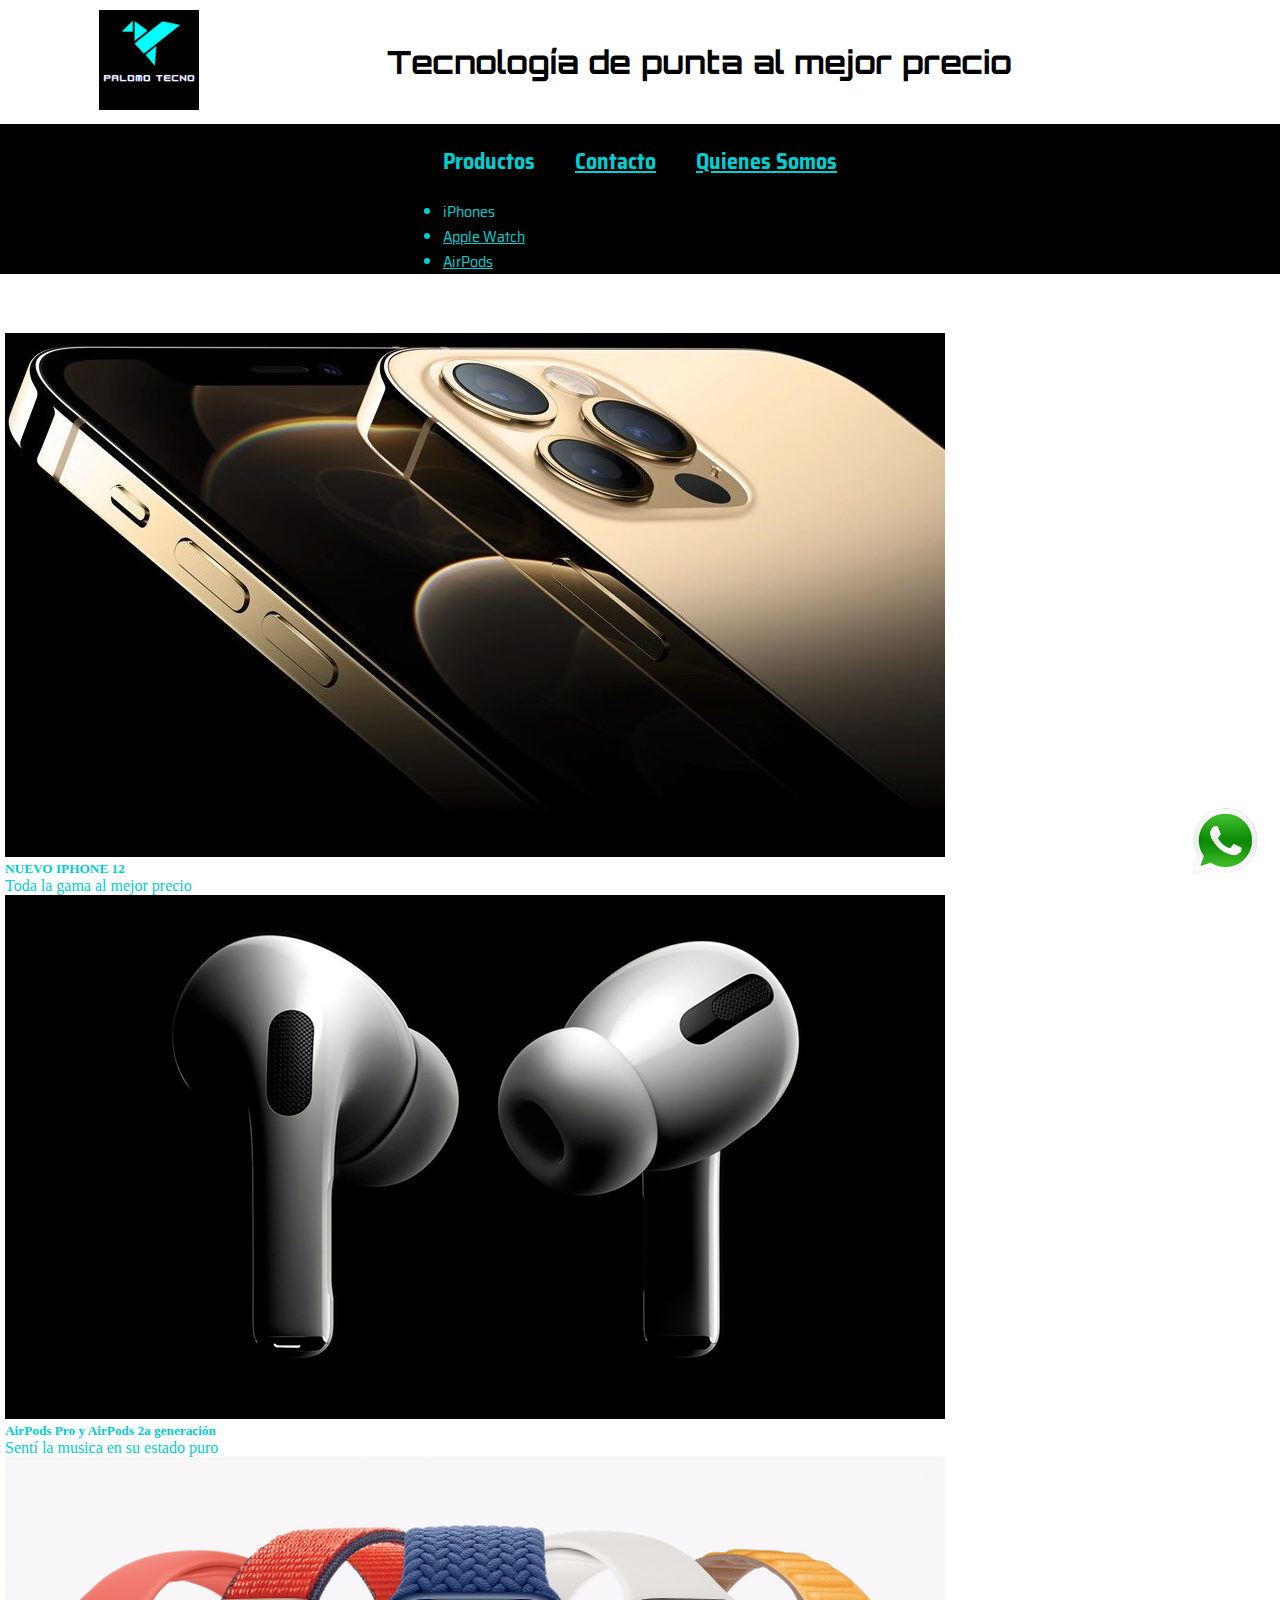
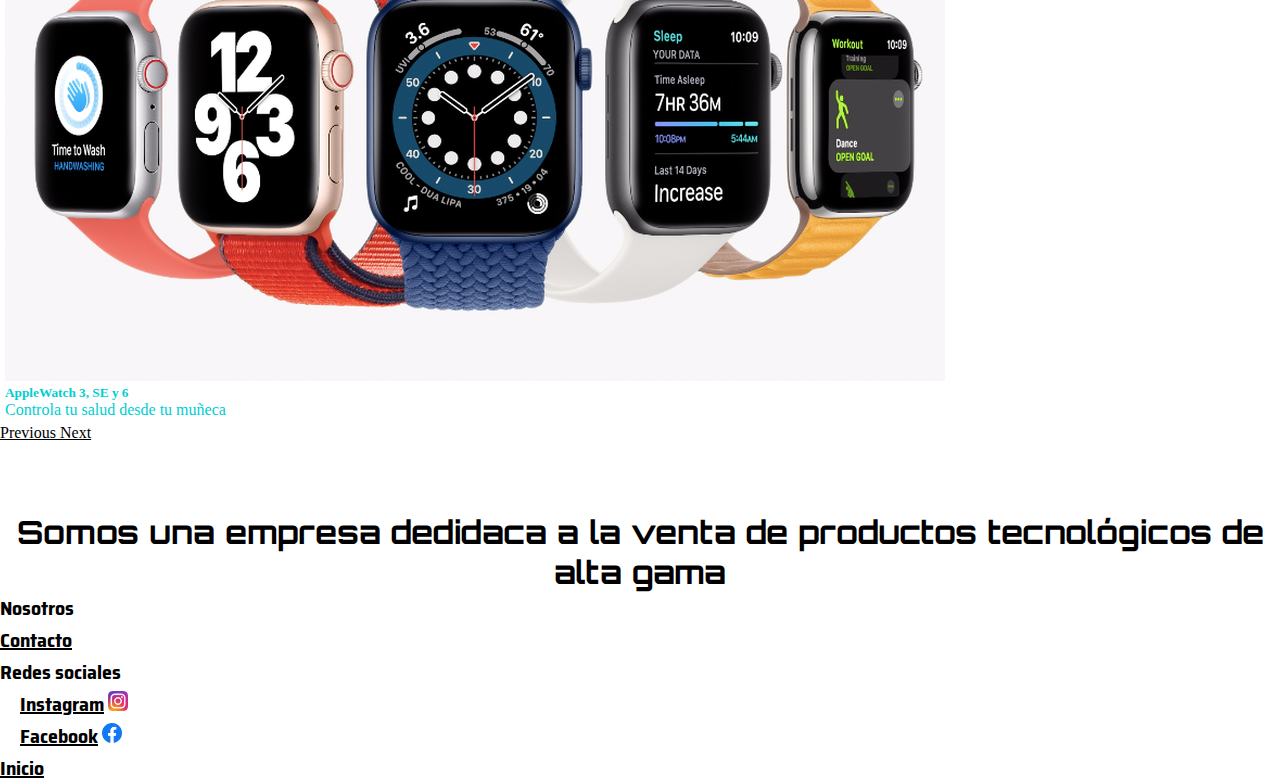
<file: index.html>
<!DOCTYPE html>
<html lang="en">
<head>
    <meta charset="UTF-8">
    <meta http-equiv="X-UA-Compatible" content="IE=edge">
    <meta name="viewport" content="width=device-width, initial-scale=1.0">
    <!--agrego boostrap-->
    <link rel="stylesheet" href="https://cdn.jsdelivr.net/npm/bootstrap@4.6.0/dist/css/bootstrap.min.css" integrity="sha384-B0vP5xmATw1+K9KRQjQERJvTumQW0nPEzvF6L/Z6nronJ3oUOFUFpCjEUQouq2+l" crossorigin="anonymous">
    
    <link rel="stylesheet" href="style.css">
    <title>Palomo Tecno</title>

<!-- PEGO LA FUENTE A UTILIZAR-->
<link rel="preconnect" href="https://fonts.gstatic.com">
<link href="https://fonts.googleapis.com/css2?family=Orbitron:wght@500&family=Saira+Semi+Condensed&display=swap" rel="stylesheet">
</head>
<body>
    <header class="head">
    <div class="imgLogo"><a href="index.html"><img src="Imagenes/logo.jpg" class="fotoLogo" alt="Logo" width="100" height="100"></a></div>
    <div class="encabezado"><h1 class="texto">Tecnología de punta al mejor precio</h1></div>
    <div></div>
    </header>
    <nav class="menu">
             <div><h2 class="paragraph menu1">Productos</h2>
            <ul>
                <li class="fondoSubMenu"><a href="iPhones.html" style="text-decoration:none">iPhones</a></li> 
                <li class="fondoSubMenu"><a href="appleWatch.html">Apple Watch</a></li>
                <li class="fondoSubMenu"><a href="AirPods.html">AirPods</a></li></div>
            </ul></div>
            <div><h2 class="paragraph menu2"><a href="Contacto.html">Contacto</a></h2></div>
            <div><h2 class="paragraph menu3"><a href="#Nosotros">Quienes Somos</a></h2></div> 
    </nav>

<!--EMPIEZA-->  
<div class="container">
<div id="carouselExampleCaptions" class="carousel slide" data-ride="carousel">
    <ol class="carousel-indicators">
      <li data-target="#carouselExampleCaptions" data-slide-to="0" class="active"></li>
      <li data-target="#carouselExampleCaptions" data-slide-to="1"></li>
      <li data-target="#carouselExampleCaptions" data-slide-to="2"></li>
    </ol>
    <div class="carousel-inner">
      <div class="carousel-item active">
        <img src="Imagenes/i12pm2Carr.jpg" class="d-block w-100" alt="iPhones">
        <div class="carousel-caption d-none  d-md-block"> 
          <h5>NUEVO IPHONE 12</h5>
          <p>Toda la gama al mejor precio</p>
        </div>
      </div>
      <div class="carousel-item">
        <img src="Imagenes/airpodsproCarr.png" class="d-block w-100" alt="airPods">
        <div class="carousel-caption d-none d-md-block">
          <h5>AirPods Pro y AirPods 2a generación</h5>
          <p>Sentí la musica en su estado puro</p>
        </div>
      </div>
      <div class="carousel-item">
        <img src="Imagenes/Serie6.png" class="d-block w-100" alt="AppleWatch">
        <div class="carousel-caption d-none d-md-block">
          <h5>AppleWatch 3, SE y 6</h5>
          <p>Controla tu salud desde tu muñeca</p>
        </div>
      </div>
    </div>
    <a class="carousel-control-prev" href="#carouselExampleCaptions" role="button" data-slide="prev">
      <span class="carousel-control-prev-icon" aria-hidden="true"></span>
      <span class="sr-only">Previous</span>
    </a>
    <a class="carousel-control-next" href="#carouselExampleCaptions" role="button" data-slide="next">
      <span class="carousel-control-next-icon" aria-hidden="true"></span>
      <span class="sr-only">Next</span>
    </a>
  </div>
</div>
<!--TERMINA-->

<!-- CAROUSEL ORIGINAL OCULTADO
  <section class="carruselImagenes">
    <div><img src="Imagenes/airPods.jpg" alt="AirPods" width="450" height="450"></div>
    <div><img src="Imagenes/i12proColores.jpg" alt="iPhones 12" width="450" height="450"></div>
    <div><img src="Imagenes/AppleWatch.jpg" alt="AppleWatch" width="450" height="450"></div>
</section> -->

<section id="Nosotros">
  <h1 class="QuienesSomos">Somos una empresa dedidaca a la venta de productos tecnológicos de alta gama</h1>  
</section>

<div class="whatsapp"><img src="Imagenes/whatsapp.png" alt="Whatsapp Logo" width="70px" height="70px"></div>

<footer>
        <h2 class="paragraphBotton">Nosotros</li>
        <a href="Contacto.html"><h2 class="paragraphBotton">Contacto</h2></a>
        <h2 class="paragraphBotton">Redes sociales
            <ul>
                <li><a class="subMenu" href="https://www.instagram.com/palomotecno/" target="_blank">Instagram</a>
                <img src="Imagenes/instagramLogo.png" height="20" width="20" alt="">
                </li>
                <li><a class="subMenu" href="https://www.facebook.com/PalomoTecno" target="_blank">Facebook</a>
                <img src="Imagenes/facebookLogo.png" width="20" height="20" alt="">
                </li>
            </ul>
        </h2>
        <h2><a href="index.html" class="paragraphBotton" >Inicio</a></h2>
</footer>


<!-- Agrego JS -->
    
    <script src="https://code.jquery.com/jquery-3.5.1.slim.min.js" integrity="sha384-DfXdz2htPH0lsSSs5nCTpuj/zy4C+OGpamoFVy38MVBnE+IbbVYUew+OrCXaRkfj" crossorigin="anonymous"></script>
    <script src="https://cdn.jsdelivr.net/npm/popper.js@1.16.1/dist/umd/popper.min.js" integrity="sha384-9/reFTGAW83EW2RDu2S0VKaIzap3H66lZH81PoYlFhbGU+6BZp6G7niu735Sk7lN" crossorigin="anonymous"></script>
    <script src="https://cdn.jsdelivr.net/npm/bootstrap@4.6.0/dist/js/bootstrap.min.js" integrity="sha384-+YQ4JLhjyBLPDQt//I+STsc9iw4uQqACwlvpslubQzn4u2UU2UFM80nGisd026JF" crossorigin="anonymous"></script>
    
</body>
</html>
</file>
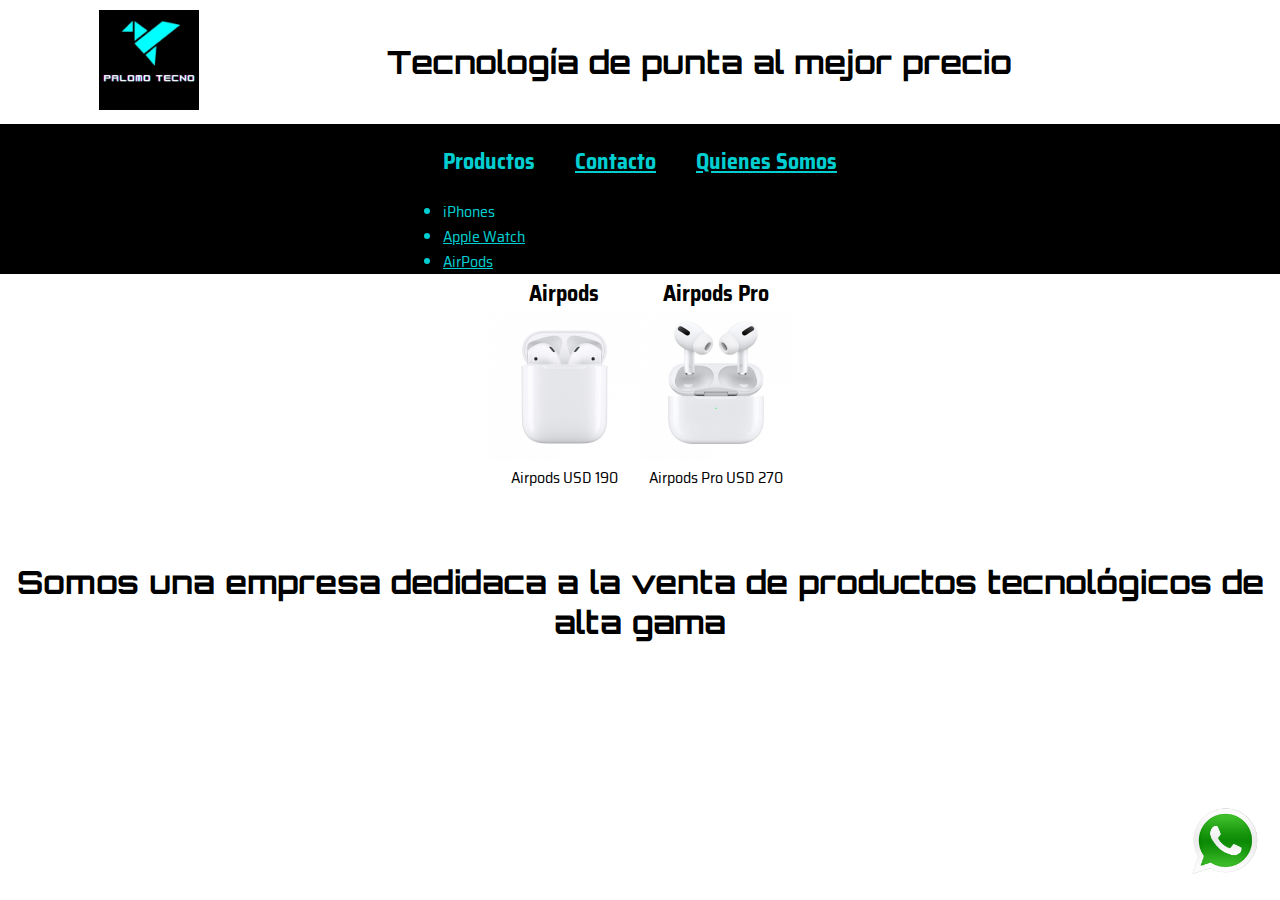
<file: AirPods.html>
<!DOCTYPE html>
<html lang="en">
<head>
    <meta charset="UTF-8">
    <meta http-equiv="X-UA-Compatible" content="IE=edge">
    <meta name="viewport" content="width=device-width, initial-scale=1.0">
    <link rel="stylesheet" href="style.css">
    <title>Airpods</title>

        <!--FUENTES-->
        <link rel="preconnect" href="https://fonts.gstatic.com">
        <link href="https://fonts.googleapis.com/css2?family=Orbitron:wght@500&family=Saira+Semi+Condensed&display=swap" rel="stylesheet">
</head>
<body>
    <header class="head">
        <div class="imgLogo"><a href="index.html"><img src="Imagenes/logo.jpg" class="fotoLogo" alt="Logo" width="100" height="100"></a></div>
        <div class="encabezado"><h1 class="texto">Tecnología de punta al mejor precio</h1></div>
        <div></div>
        </header>
    
    <nav class="menu">
        <div><h2 class="paragraph menu1">Productos</h2>
          <ul>
              <li class="fondoSubMenu"><a href="iPhones.html" style="text-decoration:none">iPhones</a></li> 
              <li class="fondoSubMenu"><a href="appleWatch.html">Apple Watch</a></li>
              <li class="fondoSubMenu"><a href="AirPods.html">AirPods</a></li></div>
          </ul></div>
          <div><h2 class="paragraph menu2"><a href="Contacto.html">Contacto</a></h2></div>
          <div><h2 class="paragraph menu3"><a href="#Nosotros">Quienes Somos</a></h2></div> 
</nav>
    <div class="whatsapp"><img src="Imagenes/whatsapp.png" alt="Whatsapp Logo" width="70px" height="70px"></div>
    
    <section class="prodAirpods">
    <table>
        <tr>
            <td><h1 class="menuProductos">Airpods</h1>
            <img src="Imagenes/airPods.jpg" alt="Airpods" width="150">
            <p class="descripcion">Airpods USD 190</p>
            </td>
            <td><h1 class="menuProductos">Airpods Pro</h1>
            <img src="Imagenes/airpodspro.jpg" alt="Airpods Pro" width="150">
            <p class="descripcion">Airpods Pro USD 270</p>
            </td>
        </tr>
    </table>
</section>

    <section id="Nosotros">
        <h1 class="QuienesSomos">Somos una empresa dedidaca a la venta de productos tecnológicos de alta gama</h1>  
      </section>

</body>
</html>
</file>
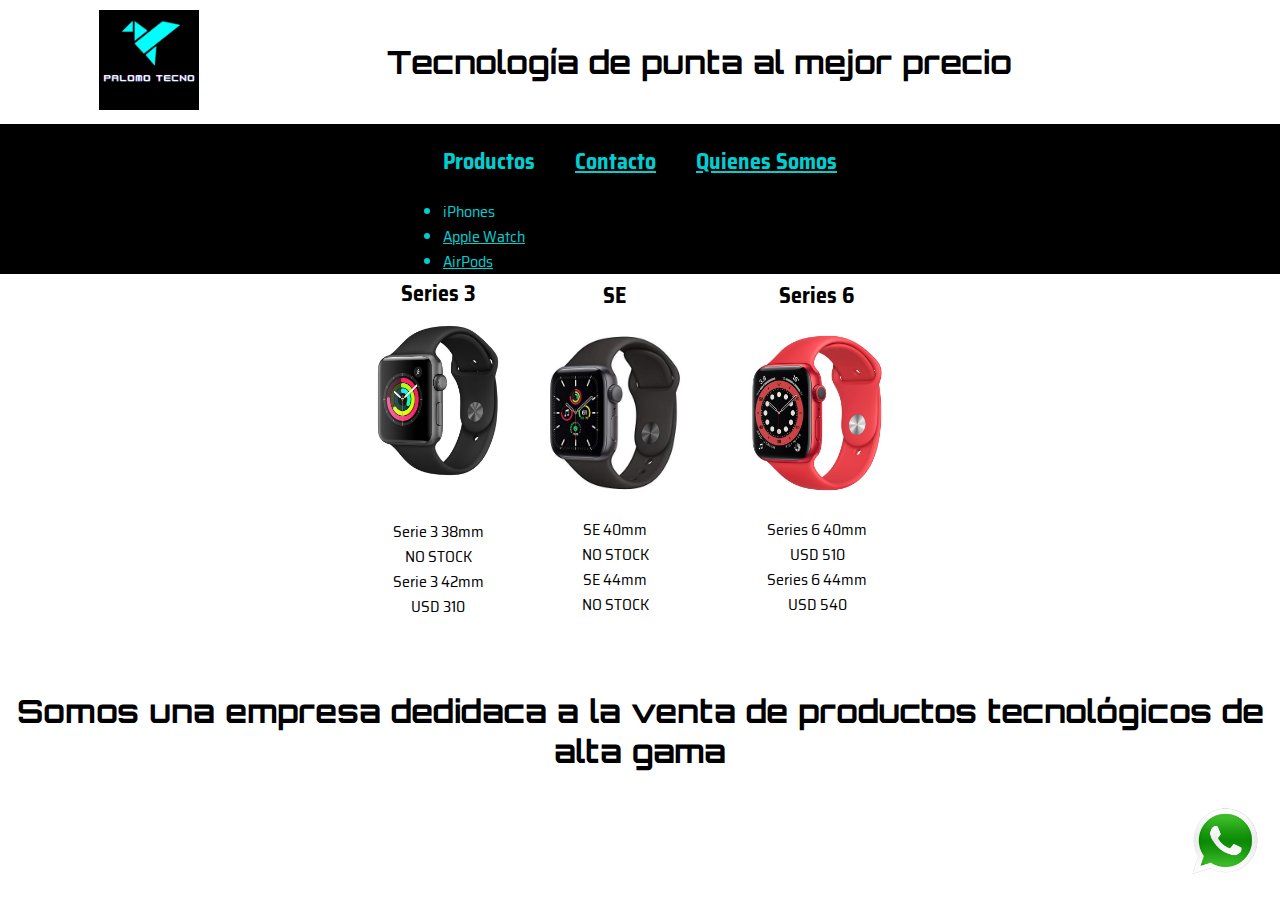
<file: appleWatch.html>
<!DOCTYPE html>
<html lang="en">
<head>
    <meta charset="UTF-8">
    <meta http-equiv="X-UA-Compatible" content="IE=edge">
    <meta name="viewport" content="width=device-width, initial-scale=1.0">
    <link rel="stylesheet" href="style.css">
    <title>AppleWatch</title>
        <!--FUENTES-->
        <link rel="preconnect" href="https://fonts.gstatic.com">
        <link href="https://fonts.googleapis.com/css2?family=Orbitron:wght@500&family=Saira+Semi+Condensed&display=swap" rel="stylesheet">
</head>
<body>
    <header class="head">
        <div class="imgLogo"><a href="index.html"><img src="Imagenes/logo.jpg" class="fotoLogo" alt="Logo" width="100" height="100"></a></div>
        <div class="encabezado"><h1 class="texto">Tecnología de punta al mejor precio</h1></div>
        <div></div>
        </header>
    
    <nav class="menu">
        <div><h2 class="paragraph menu1">Productos</h2>
          <ul>
              <li class="fondoSubMenu"><a href="iPhones.html" style="text-decoration:none">iPhones</a></li> 
              <li class="fondoSubMenu"><a href="appleWatch.html">Apple Watch</a></li>
              <li class="fondoSubMenu"><a href="AirPods.html">AirPods</a></li></div>
          </ul></div>
          <div><h2 class="paragraph menu2"><a href="Contacto.html">Contacto</a></h2></div>
          <div><h2 class="paragraph menu3"><a href="#Nosotros">Quienes Somos</a></h2></div> 
</nav>
    <div class="whatsapp"><img src="Imagenes/whatsapp.png" alt="Whatsapp Logo" width="70px" height="70px"></div>
    
    <section class="prodAppleWatch">
    <table>
        <tr>
            <td>
                <h1 class="menuProductos">Series 3</h1>
                <img src="Imagenes/Serie3Black.jpg" alt="Serie 3 Black" width="150">
                <p class="descripcion"><br>Serie 3 38mm <br>NO STOCK</p>
                <p class="descripcion">Serie 3 42mm <br>USD 310</p>
            </td>
            <td><h1 class="menuProductos">SE</h1>
            <img src="Imagenes/seblack.jpg" alt="SE" width="200">
            <p class="descripcion">SE 40mm <br>NO STOCK</p>
            <p class="descripcion">SE 44mm <br>NO STOCK</p>
        </td>
            <td><h1 class="menuProductos">Series 6</h1>
            <img src="Imagenes/serie6Red.jpg" alt="Serie 6" width="200">
            <p class="descripcion">Series 6 40mm <br>USD 510</p>
            <p class="descripcion">Series 6 44mm <br>USD 540</p>
        </td>
        </tr>
    </table>
</section>
    
    <section id="Nosotros">
        <h1 class="QuienesSomos">Somos una empresa dedidaca a la venta de productos tecnológicos de alta gama</h1>  
      </section>

</body>
</html>
</file>
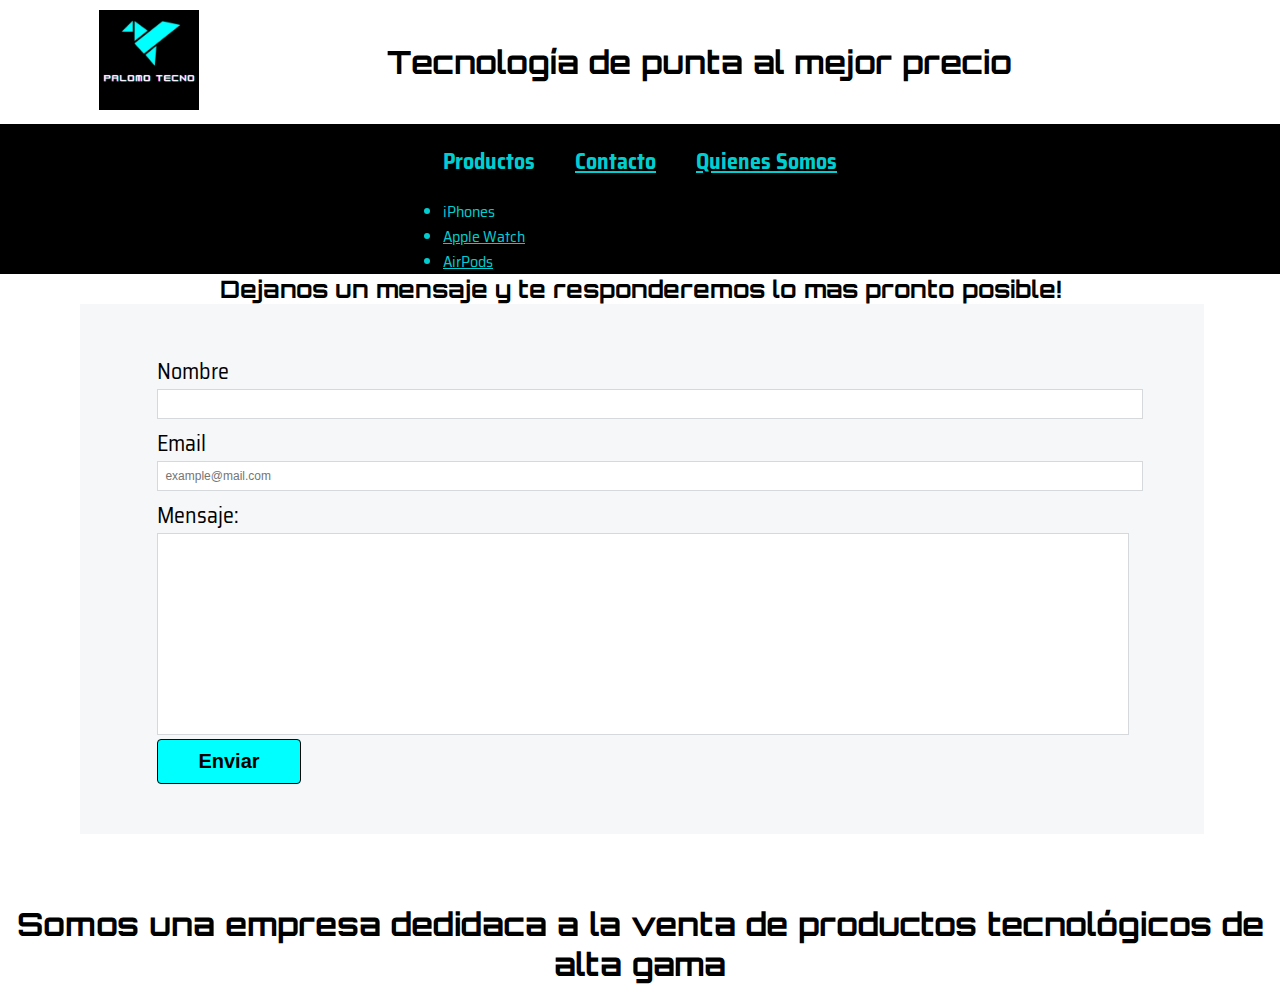
<file: Contacto.html>
<!DOCTYPE html>
<html lang="en">
<head>
    <meta charset="UTF-8">
    <meta http-equiv="X-UA-Compatible" content="IE=edge">
    <meta name="viewport" content="width=device-width, initial-scale=1.0">
    <link rel="stylesheet" href="style.css">
    <title>Document</title>
        <!--FUENTES-->
        <link rel="preconnect" href="https://fonts.gstatic.com">
        <link href="https://fonts.googleapis.com/css2?family=Orbitron:wght@500&family=Saira+Semi+Condensed&display=swap" rel="stylesheet">
</head>
<body>
    <header class="head">
        <div class="imgLogo"><a href="index.html"><img src="Imagenes/logo.jpg" class="fotoLogo" alt="Logo" width="100" height="100"></a></div>
        <div class="encabezado"><h1 class="texto">Tecnología de punta al mejor precio</h1></div>
        <div></div>
        </header>
        
    <nav class="menu">
        <div><h2 class="paragraph menu1">Productos</h2>
          <ul>
              <li class="fondoSubMenu"><a href="iPhones.html" style="text-decoration:none">iPhones</a></li> 
              <li class="fondoSubMenu"><a href="appleWatch.html">Apple Watch</a></li>
              <li class="fondoSubMenu"><a href="AirPods.html">AirPods</a></li></div>
          </ul></div>
          <div><h2 class="paragraph menu2"><a href="Contacto.html">Contacto</a></h2></div>
          <div><h2 class="paragraph menu3"><a href="#Nosotros">Quienes Somos</a></h2></div> 
</nav>
    
    <h2 class="texto">Dejanos un mensaje y te responderemos lo mas pronto posible!</h2>
    
    
    <form action="/server/" method="POST" class="fondo">
        <section class="form-row">
            <label for="full-name" class="menuProductos">Nombre</label>
            <input type="text" id="full-name">

            <label for="email" class="menuProductos">Email</label>
            <input type="email" id="email" placeholder="example@mail.com">

            <label for="comentarios" class="menuProductos">Mensaje:</label>
            <textarea name="" id="comentarios" cols="30" rows="10"></textarea>
        
            <button type="submit">Enviar</button>
        </section>
    </form>

    <section id="Nosotros">
        <h1 class="QuienesSomos">Somos una empresa dedidaca a la venta de productos tecnológicos de alta gama</h1>  
      </section>

</body>
</html>
</file>
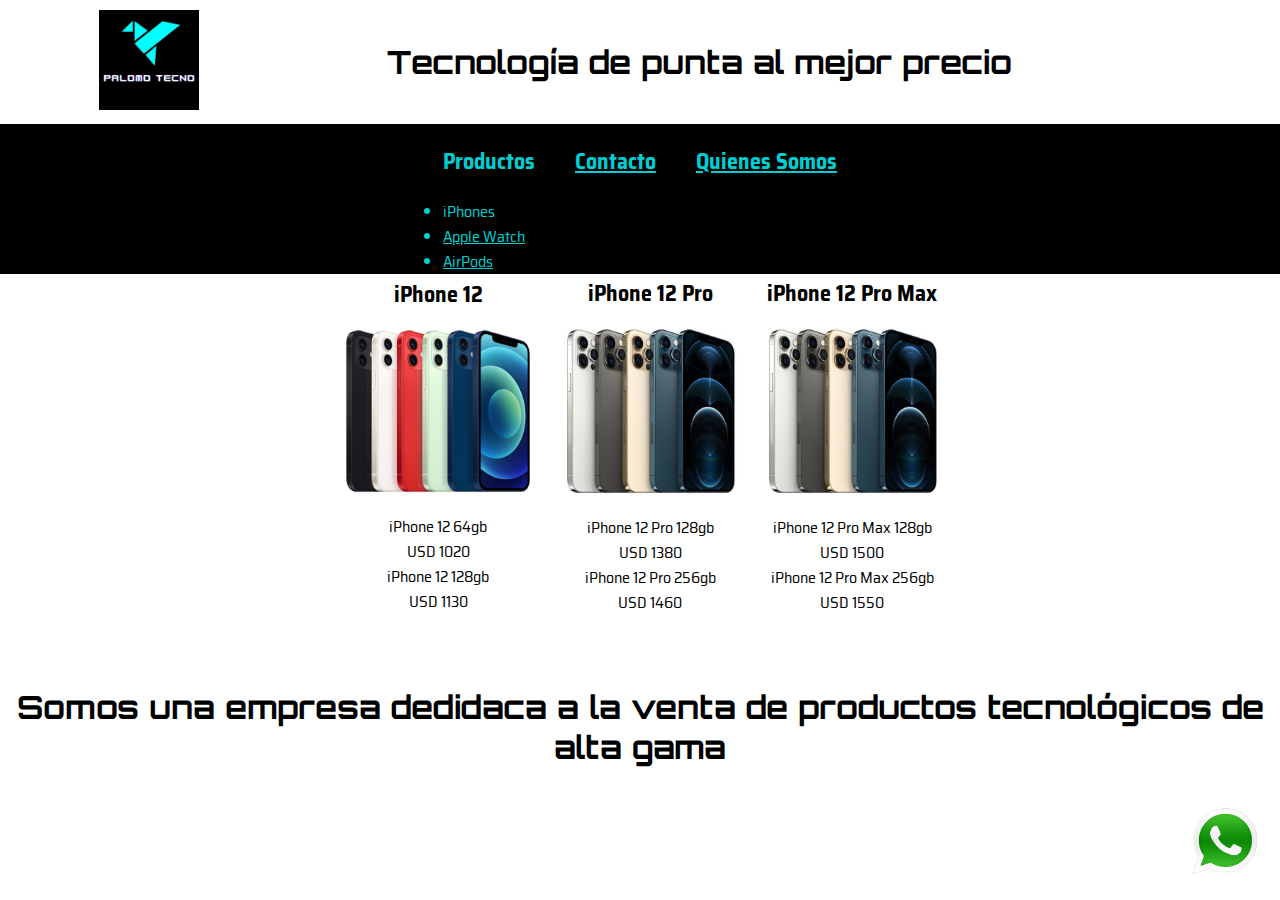
<file: iPhones.html>
<!DOCTYPE html>
<html lang="en">
<head>
    <meta charset="UTF-8">
    <meta http-equiv="X-UA-Compatible" content="IE=edge">
    <meta name="viewport" content="width=device-width, initial-scale=1.0">
    <link rel="stylesheet" href="style.css">
    <title>iPhones</title>

    <!--FUENTES-->
    <link rel="preconnect" href="https://fonts.gstatic.com">
<link href="https://fonts.googleapis.com/css2?family=Orbitron:wght@500&family=Saira+Semi+Condensed&display=swap" rel="stylesheet">

</head>
<body>
    <header class="head">
        <div class="imgLogo"><a href="index.html"><img src="Imagenes/logo.jpg" class="fotoLogo" alt="Logo" width="100" height="100"></a></div>
        <div class="encabezado"><h1 class="texto">Tecnología de punta al mejor precio</h1></div>
        <div></div>
        </header>
    
    <nav class="menu">
              <div><h2 class="paragraph menu1">Productos</h2>
                <ul>
                    <li class="fondoSubMenu"><a href="iPhones.html" style="text-decoration:none">iPhones</a></li> 
                    <li class="fondoSubMenu"><a href="appleWatch.html">Apple Watch</a></li>
                    <li class="fondoSubMenu"><a href="AirPods.html">AirPods</a></li></div>
                </ul></div>
                <div><h2 class="paragraph menu2"><a href="Contacto.html">Contacto</a></h2></div>
                <div><h2 class="paragraph menu3"><a href="#Nosotros">Quienes Somos</a></h2></div> 
    </nav>
    
    <div class="whatsapp"><img src="Imagenes/whatsapp.png" alt="Whatsapp Logo" width="70px" height="70px"></div>
    <section class="prodiPhones">
    <table>
        <tr>
            <td><h1 class="menuProductos">iPhone 12</h1>
                <img src="Imagenes/12Colores.png" alt="12 Colores" width="220px">
                <p class="descripcion">iPhone 12 64gb <br>USD 1020</p>
                <p class="descripcion">iPhone 12 128gb <br>USD 1130</p>
            </td>
            <td><h1 class="menuProductos">iPhone 12 Pro</h1>
                <img src="Imagenes/i12proColores.jpg" alt="12 Pro Colores" width="200px">
                <p class="descripcion">iPhone 12 Pro 128gb <br>USD 1380</p>
                <p class="descripcion">iPhone 12 Pro 256gb <br>USD 1460</p>
            </td>
            <td><h1 class="menuProductos">iPhone 12 Pro Max</h1>
                <img src="Imagenes/i12proColores.jpg" alt="12 Pro Max Colores" width="200px">
                <p class="descripcion">iPhone 12 Pro Max 128gb <br>USD 1500</p>
                <p class="descripcion">iPhone 12 Pro Max 256gb <br>USD 1550</p>
            </td>
        </tr>
    </table>
</section>

<section id="Nosotros">
    <h1 class="QuienesSomos">Somos una empresa dedidaca a la venta de productos tecnológicos de alta gama</h1>  
  </section>

</body>
</html>
</file>
<file: style.css>
*{
    margin: 0;
    padding: 0;
    box-sizing: border_box;
}

.head{
    display: flex;
    justify-content: space-around;
}

.carruselImagenes{
display:flex;
justify-content: center;

}

.encabezado{
    align-self: center ;
}

.fotoLogo{
    padding: 10px;
}

.menu{
    display: flex;
    justify-content: center;
    background-color: black;
    position: sticky;
    top: 0px;
}

.texto{
    font-family: 'Orbitron', sans-serif;
    text-align: center;
}

.subMenu{
    font-family: 'Saira Semi Condensed', sans-serif;
    margin-left: 20px;
}

.paragraph{
    font-family: 'Saira Semi Condensed', sans-serif;
    font-weight: bold;
    font-size: 22px;
    background-color: black;
    color: darkturquoise;
    border-radius: 20px;
    transition: all 1s;
}

.paragraph:hover{
    transform: scale(1.5);
}

.menu1, .menu2, .menu3{
    margin: 20px;
}

.paragraphBotton{
    font-size: 20px;
    font-family: 'Saira Semi Condensed', sans-serif;
}

.menuProductos{
    font-family: 'Saira Semi Condensed', sans-serif;
    font-size: 22px;
    text-align: center;
}

.descripcion{
    font-family: 'Saira Semi Condensed', sans-serif;
    text-align: center;
}

.formulario{
    font-family: 'Saira Semi Condensed', sans-serif;
    font-size: 22px;
}

.fondoSubMenu{
    font-family: 'Saira Semi Condensed', sans-serif;
    background-color: black;
    color: darkturquoise;
    margin-left: 20px;
}

a{
    color:inherit /*Le da el color del elemento padre*/
}

.QuienesSomos{
    font-family: 'Orbitron', sans-serif;
    text-align: center;
    margin-top: 70px;
}

.whatsapp{
    position: fixed;
    bottom: 20px;
    right: 20px;
}

.prodiPhones, .prodAirpods, .prodAppleWatch{
    display: flex;
    flex-direction: row;
    justify-content: space-around;
}

.fondo{
    background-color: #F6F7F8;
    width: 80%;
    padding: 50px;
    margin: 0 0 40px 80px;
    
    display: flex;
   flex-direction: column;
   align-items: center;
   }
   
   .form-row input[type="text"],
   .form-row input[type="email"]{
       border: 1px solid #D6D9DC;
       background-color: #fff;
       width: 100%;
       padding: 7px;
       font-size: 12px;
       margin-bottom: 7px;
   }
   
   .form-row textarea{
       resize: none;
       min-height: 200px;
       width: 100%;
       border: 1px solid #D6D9DC;
   }
   
   .form-row button{
       background-color: aqua;
       border: 1px solid black;
       color: black;
       border-radius: 4px;
       font-size: 20px;
       font-weight: bold;
       padding: 10px 40px;
       cursor: pointer;
   }

.carousel-inner{
    border-radius: 10px;
    margin: 5px;    
}


.carousel-item h5{
    color: darkturquoise;
    background-color: transparent;
}
.carousel-item p{
    color: darkturquoise;
    background-color: transparent;
}
</file>
